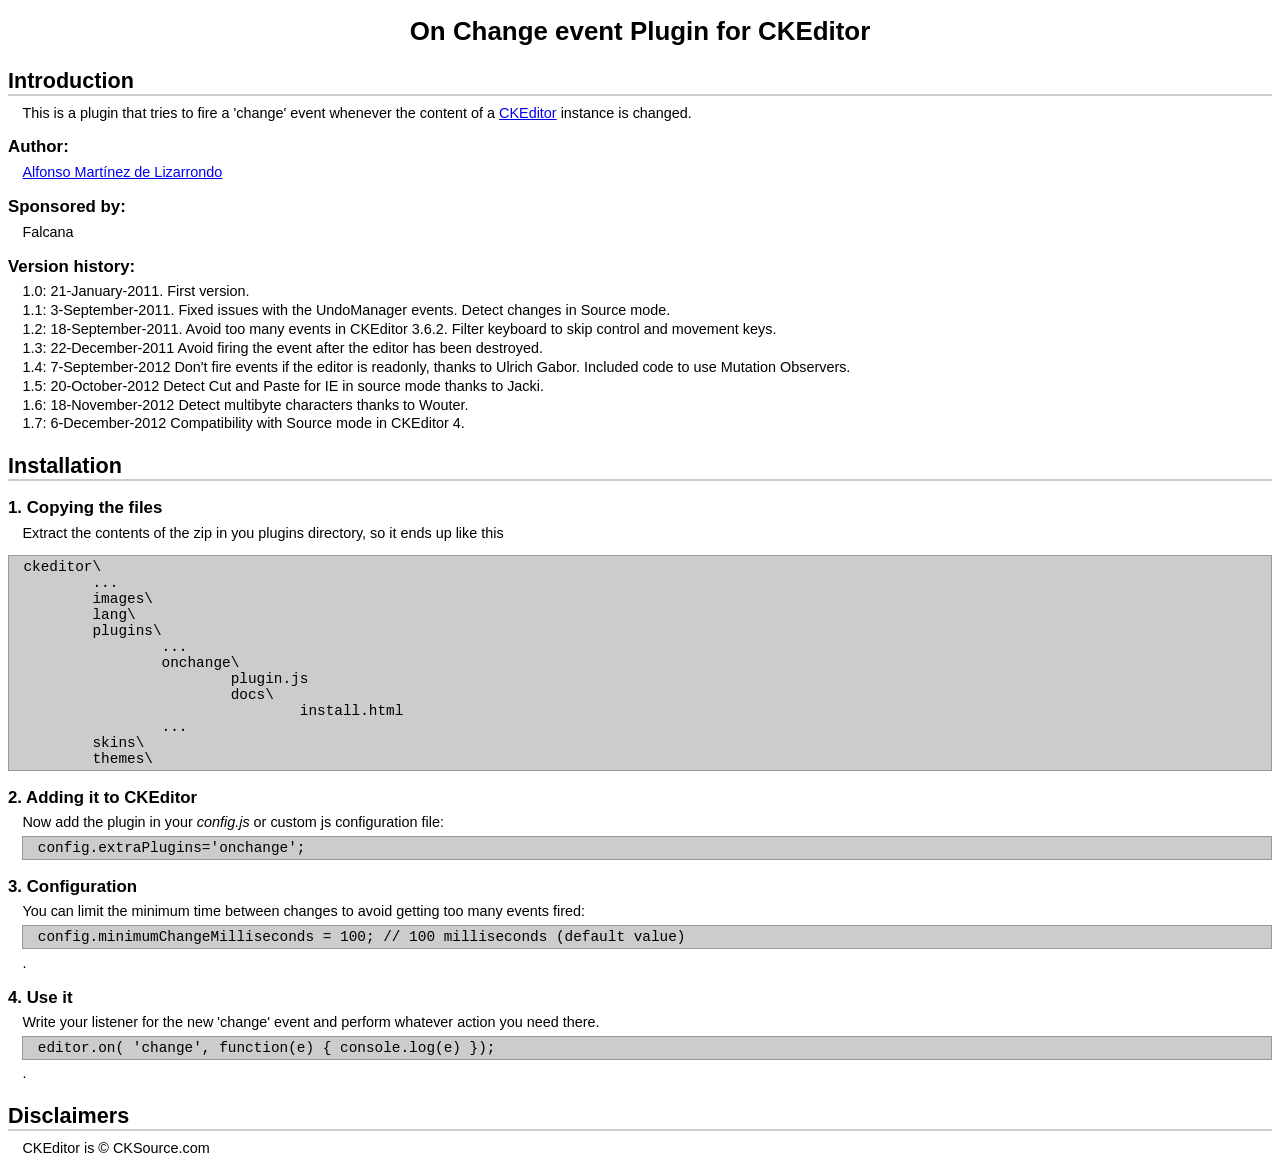
<file: src/main/resources/web/script/vendor/ckeditor/plugins/onchange/docs/install.html>
﻿<!DOCTYPE HTML PUBLIC "-//W3C//DTD HTML 4.01 Transitional//EN"
	"http://www.w3.org/TR/html4/loose.dtd">
<html lang="en">
<head>
<meta http-equiv="Content-Type" content="text/html; charset=utf-8">
<title>OnChange event plugin</title>
<link href="styles.css" rel="stylesheet" type="text/css">
</head>

<body>
<h1>On Change event Plugin for CKEditor</h1>

<h2>Introduction</h2>
<p>This is a plugin that tries to fire a 'change' event whenever the content of a <a href="http://www.ckeditor.com">CKEditor</a> instance is changed.</p>

<h3 id="contact">Author:</h3>
<p><a href="mailto:amla70@gmail.com">Alfonso Mart&iacute;nez de Lizarrondo</a></p>
<h3>Sponsored by:</h3>
<p>Falcana</p>
<h3>Version history: </h3>
<ol>
  <li>1.0: 21-January-2011. First version.</li>
  <li>1.1: 3-September-2011. Fixed issues with the UndoManager events. Detect changes in Source mode.</li>
  <li>1.2: 18-September-2011. Avoid too many events in CKEditor 3.6.2. Filter keyboard to skip control and movement keys.</li>
  <li>1.3: 22-December-2011 Avoid firing the event after the editor has been destroyed.</li>
  <li>1.4: 7-September-2012 Don't fire events if the editor is readonly, thanks to Ulrich Gabor. Included code to use Mutation Observers.</li>
  <li>1.5: 20-October-2012 Detect Cut and Paste for IE in source mode thanks to Jacki.</li>
  <li>1.6: 18-November-2012 Detect multibyte characters thanks to Wouter.</li>
  <li>1.7: 6-December-2012 Compatibility with Source mode in CKEditor 4.</li>
</ol>

<h2>Installation</h2>
<h3>1. Copying the files</h3>
<p>Extract the contents of the zip in you plugins directory, so it ends up like
    this<br>
    <!--<img src="installation.png" alt="Screenshot of installation" width="311" height="346" longdesc="#install">-->
    </p>
<pre id="--install">
ckeditor\
	...
	images\
	lang\
	plugins\
		...
		onchange\
			plugin.js
			docs\
				install.html
		...
	skins\
	themes\
</pre>
<h3>2. Adding it to CKEditor</h3>
<p>Now add the plugin in your <em>config.js</em> or custom js configuration
file:
<code>config.extraPlugins='onchange'; </code>
</p>

<h3>3. Configuration</h3>
<p>You can limit the minimum time between changes to avoid getting too many events fired:
<code>config.minimumChangeMilliseconds = 100; // 100 milliseconds (default value)
</code>.</p>

<h3>4. Use it</h3>
<p>Write your listener for the new 'change' event and perform whatever action you need there.
<code>editor.on( 'change', function(e) { console.log(e) });
</code>.</p>

<!--
<h2>Final notes</h2>
-->

<h2>Disclaimers</h2>
<p>CKEditor is  &copy; CKSource.com</p>
</body>
</html>
</file>
<file: src/main/resources/web/script/vendor/ckeditor/plugins/onchange/docs/styles.css>
body {
	font-family: Arial, Helvetica, sans-serif;
	font-size: 90%;
}
h1 {
	text-align:center;
	font-size:180%;
}
h2 {
	border-bottom:2px solid #CCC;
	margin:1em 0 0.4em 0;
}
h3 {
	margin-bottom:0.4em;
}
p {
	margin:0 0 1em 1em;
	text-align:justify;
}
ol {
	margin:0 0 1.2em 1em;
	padding:0;
	list-style-type:none;
}
ol li {
	margin:0.2em 0;
}
pre, code {
	font-size:100%;
	font-family:"Courier New", Courier, mono;
	background-color: #CCCCCC;
	border:1px solid #999;
	padding:0.2em 1em;
	margin: 0.4em 0;
	display:block;
	white-space: pre;
	overflow: auto;
}
form {
	margin:0 0 0 1em;
}
span.key {
	color: #006600;
}
#install {
	display:none
}
#languages ul {
	display:inline;
	list-style-type:none;
	margin:0;
	padding:0;
}
#languages li {
	display:inline;
	margin:0;
	padding:0;
	vertical-align:bottom;
}
</file>
